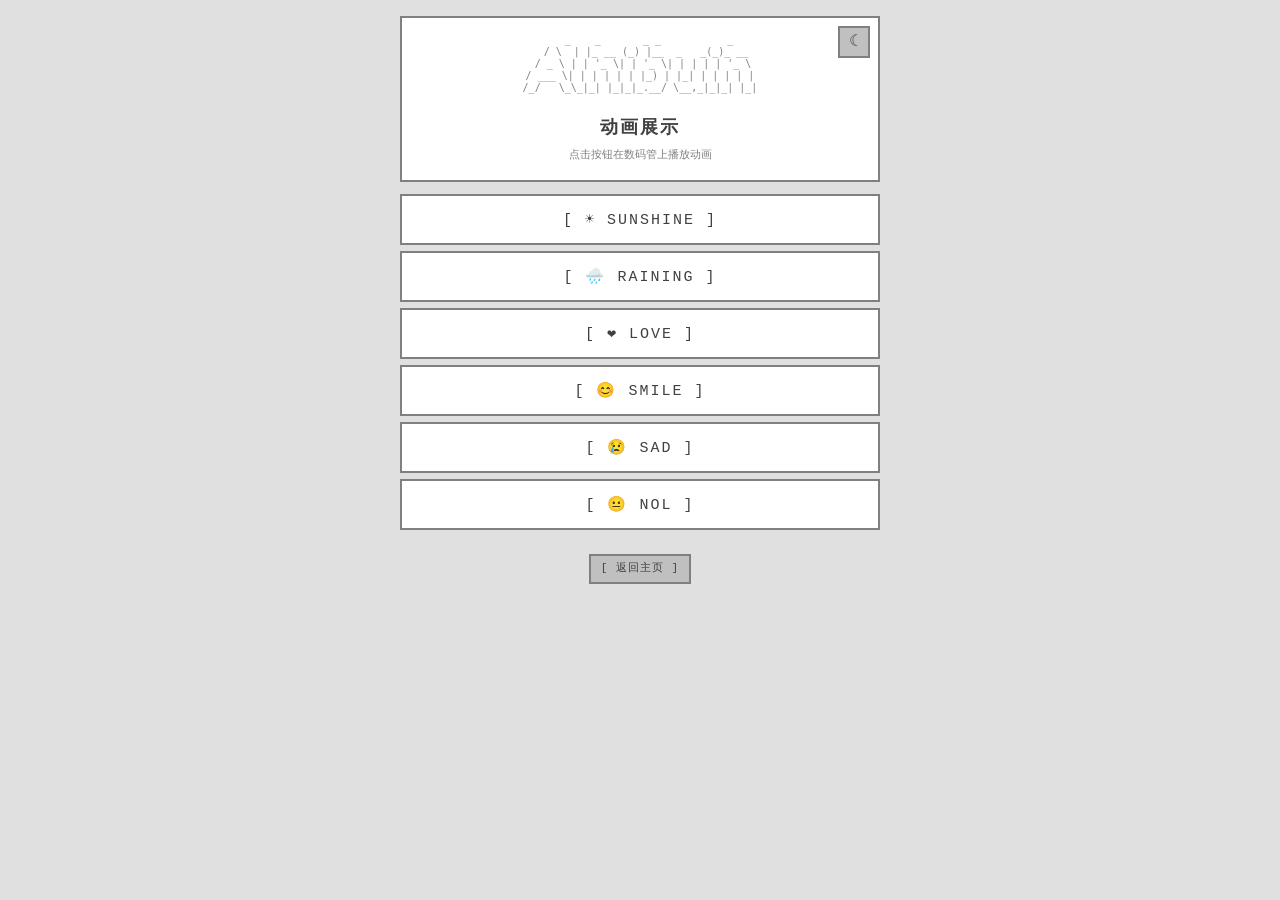
<file: data/animations.html>
<!DOCTYPE html>
<html lang="zh-CN">
<head>
    <meta charset="UTF-8">
    <meta name="viewport" content="width=device-width, initial-scale=1.0">
    <title>CLOCK - 动画展示</title>
    <link rel="stylesheet" href="style.css">
</head>
<body>
    <div class="container">
        <header>
            <pre class="logo">
   _    _       _ _           _
  / \  | |_ __ (_) |__  _   _(_)_ __
 / _ \ | | '_ \| | '_ \| | | | | '_ \
/ ___ \| | | | | | |_) | |_| | | | | |
/_/   \_\_|_| |_|_|_.__/ \__,_|_|_| |_|
            </pre>
            <h1>动画展示</h1>
            <p class="subtitle">点击按钮在数码管上播放动画</p>
        </header>

        <div class="anim-grid">
            <button class="btn btn-large btn-anim" data-type="0">[ ☀️ Sunshine ]</button>
            <button class="btn btn-large btn-anim" data-type="1">[ 🌧️ Raining  ]</button>
            <button class="btn btn-large btn-anim" data-type="2">[ ❤️ Love      ]</button>
            <button class="btn btn-large btn-anim" data-type="3">[ 😊 Smile     ]</button>
            <button class="btn btn-large btn-anim" data-type="4">[ 😢 Sad       ]</button>
            <button class="btn btn-large btn-anim" data-type="5">[ 😐 Nol       ]</button>
        </div>

        <div id="status" class="status-panel" style="display:none;">
            <div class="status-row">
                <span id="statusMsg" class="value">动画已触发</span>
            </div>
        </div>

        <footer>
            <a href="index.html" class="btn btn-sm">[ 返回主页 ]</a>
        </footer>
    </div>

    <script src="script.js"></script>
    <script>
        document.querySelectorAll('.btn-anim').forEach(btn => {
            btn.addEventListener('click', async () => {
                const type = parseInt(btn.dataset.type);
                const status = document.getElementById('status');
                const msg = document.getElementById('statusMsg');
                try {
                    await fetchJson('/api/display/animation', 'POST', { type });
                    status.style.display = 'block';
                    msg.textContent = '✅ ' + btn.textContent.trim() + ' 已触发';
                    msg.style.color = 'var(--text-body)';
                } catch (e) {
                    status.style.display = 'block';
                    msg.textContent = '❌ 请求失败: ' + e.message;
                    msg.style.color = '#CC0000';
                }
                setTimeout(() => { status.style.display = 'none'; }, 3000);
            });
        });
    </script>
</body>
</html>
</file>
<file: data/style.css>
/*
 * style.css — 白灰像素复古风格（支持暗色主题）
 *
 * 色板: #FFF(白) #E0E0E0(浅灰) #C0C0C0(中灰) #808080(深灰) #404040(暗灰)
 * 字体: 系统等宽字体
 * 设计: 无圆角、实线边框、像素风格按钮
 *
 * 暗色主题：系统自动（prefers-color-scheme）或手动切换（.dark class）
 */

/* ============================================================
   CSS 自定义属性（亮色主题默认值）
   ============================================================ */

:root {
    --bg-body: #E0E0E0;
    --bg-panel: #FFFFFF;
    --bg-input: #FFFFFF;
    --bg-input-focus: #F8F8F8;
    --bg-btn: #C0C0C0;
    --bg-btn-hover: #D0D0D0;
    --bg-btn-primary: #808080;
    --bg-btn-primary-hover: #707070;
    --bg-btn-anim: #FFFFFF;
    --bg-display-preview: #404040;
    --bg-network-row-hover: #E0E0E0;
    --bg-network-row-selected: #808080;

    --text-body: #404040;
    --text-heading: #404040;
    --text-muted: #808080;
    --text-btn: #404040;
    --text-btn-primary: #FFFFFF;
    --text-btn-active: #FFFFFF;
    --text-btn-disabled: #C0C0C0;
    --text-display-preview: #FFFFFF;
    --text-network-row-selected: #FFFFFF;

    --border-panel: #808080;
    --border-input: #808080;
    --border-input-focus: #404040;
    --border-btn: #808080;
    --border-btn-disabled: #C0C0C0;
    --border-subtle: #C0C0C0;
    --border-list: #E0E0E0;

    --footer-color: #C0C0C0;
    --accent: #808080;
    --heading-underline: #C0C0C0;
    --network-list-border: #C0C0C0;
}

/* ============================================================
   暗色主题（系统自动 + 手动）
   ============================================================ */

@media (prefers-color-scheme: dark) {
    :root {
        --bg-body: #1a1a1a;
        --bg-panel: #252525;
        --bg-input: #1a1a1a;
        --bg-input-focus: #222;
        --bg-btn: #3a3a3a;
        --bg-btn-hover: #4a4a4a;
        --bg-btn-primary: #555;
        --bg-btn-primary-hover: #666;
        --bg-btn-anim: #252525;
        --bg-display-preview: #0a0a0a;
        --bg-network-row-hover: #333;
        --bg-network-row-selected: #555;

        --text-body: #d0d0d0;
        --text-heading: #d0d0d0;
        --text-muted: #888;
        --text-btn: #d0d0d0;
        --text-btn-primary: #fff;
        --text-btn-active: #fff;
        --text-btn-disabled: #555;
        --text-display-preview: #d0d0d0;
        --text-network-row-selected: #fff;

        --border-panel: #555;
        --border-input: #555;
        --border-input-focus: #888;
        --border-btn: #666;
        --border-btn-disabled: #444;
        --border-subtle: #444;
        --border-list: #333;

        --footer-color: #555;
        --accent: #888;
        --heading-underline: #444;
        --network-list-border: #444;
    }
}

/* 手动切换（JS 在 <html> 上加 .dark class） */
:root.dark {
    --bg-body: #1a1a1a;
    --bg-panel: #252525;
    --bg-input: #1a1a1a;
    --bg-input-focus: #222;
    --bg-btn: #3a3a3a;
    --bg-btn-hover: #4a4a4a;
    --bg-btn-primary: #555;
    --bg-btn-primary-hover: #666;
    --bg-btn-anim: #252525;
    --bg-display-preview: #0a0a0a;
    --bg-network-row-hover: #333;
    --bg-network-row-selected: #555;

    --text-body: #d0d0d0;
    --text-heading: #d0d0d0;
    --text-muted: #888;
    --text-btn: #d0d0d0;
    --text-btn-primary: #fff;
    --text-btn-active: #fff;
    --text-btn-disabled: #555;
    --text-display-preview: #d0d0d0;
    --text-network-row-selected: #fff;

    --border-panel: #555;
    --border-input: #555;
    --border-input-focus: #888;
    --border-btn: #666;
    --border-btn-disabled: #444;
    --border-subtle: #444;
    --border-list: #333;

    --footer-color: #555;
    --accent: #888;
    --heading-underline: #444;
    --network-list-border: #444;
}

/* ============================================================
   基础重置
   ============================================================ */

*, *::before, *::after {
    box-sizing: border-box;
    margin: 0;
    padding: 0;
}

body {
    font-family: "Courier New", Courier, monospace;
    background-color: var(--bg-body);
    color: var(--text-body);
    line-height: 1.6;
    min-height: 100vh;
    padding: 16px;
}

/* ============================================================
   布局
   ============================================================ */

.container {
    max-width: 480px;
    margin: 0 auto;
}

/* ============================================================
   头部
   ============================================================ */

header {
    background: var(--bg-panel);
    border: 2px solid var(--border-panel);
    padding: 16px;
    margin-bottom: 12px;
    text-align: center;
    position: relative;
}

header h1 {
    font-size: 18px;
    font-weight: bold;
    text-transform: uppercase;
    letter-spacing: 2px;
    color: var(--text-heading);
}

.logo {
    font-size: 10px;
    line-height: 1.2;
    color: var(--text-muted);
    margin-bottom: 8px;
    text-align: center;
}

.subtitle {
    font-size: 11px;
    color: var(--text-muted);
    margin-top: 4px;
}

/* ============================================================
   主题切换按钮
   ============================================================ */

.theme-toggle {
    position: absolute;
    top: 8px;
    right: 8px;
    width: 32px;
    height: 32px;
    font-family: "Courier New", Courier, monospace;
    font-size: 16px;
    background: var(--bg-btn);
    color: var(--text-btn);
    border: 2px solid var(--border-btn);
    cursor: pointer;
    line-height: 1;
    padding: 0;
    display: flex;
    align-items: center;
    justify-content: center;
    transition: background 0.1s;
    z-index: 10;
}

.theme-toggle:hover {
    background: var(--bg-btn-hover);
}

.theme-toggle:active {
    background: var(--accent);
    color: var(--text-btn-active);
}

/* ============================================================
   面板
   ============================================================ */

.panel {
    background: var(--bg-panel);
    border: 2px solid var(--border-panel);
    padding: 16px;
    margin-bottom: 12px;
}

.panel h2 {
    font-size: 14px;
    text-transform: uppercase;
    letter-spacing: 1px;
    color: var(--text-muted);
    margin-bottom: 12px;
    padding-bottom: 8px;
    border-bottom: 2px solid var(--heading-underline);
}

.status-panel {
    background: var(--bg-panel);
    border: 2px solid var(--border-panel);
    padding: 12px 16px;
    margin-bottom: 12px;
}

.status-row, .network-row {
    display: flex;
    justify-content: space-between;
    align-items: center;
    padding: 4px 0;
    font-size: 13px;
}

.label {
    color: var(--text-muted);
    text-transform: uppercase;
    font-size: 11px;
    letter-spacing: 1px;
}

.value {
    font-weight: bold;
}

.hint {
    font-size: 11px;
    color: var(--text-muted);
    margin-top: 8px;
}

/* ============================================================
   按钮
   ============================================================ */

.btn {
    display: inline-block;
    font-family: "Courier New", Courier, monospace;
    font-size: 13px;
    background: var(--bg-btn);
    color: var(--text-btn);
    border: 2px solid var(--border-btn);
    padding: 8px 16px;
    cursor: pointer;
    text-transform: uppercase;
    text-decoration: none;
    letter-spacing: 1px;
    transition: background 0.1s;
}

.btn:hover {
    background: var(--bg-btn-hover);
}

.btn:active {
    background: var(--accent);
    color: var(--text-btn-active);
}

.btn:disabled {
    background: var(--bg-body);
    color: var(--text-btn-disabled);
    border-color: var(--border-btn-disabled);
    cursor: not-allowed;
}

.btn-primary {
    background: var(--bg-btn-primary);
    color: var(--text-btn-primary);
}

.btn-primary:hover {
    background: var(--bg-btn-primary-hover);
}

.btn-large {
    display: block;
    width: 100%;
    padding: 14px;
    font-size: 16px;
    margin-bottom: 8px;
    text-align: center;
}

.btn-sm {
    font-size: 11px;
    padding: 4px 10px;
}

/* ============================================================
   导航菜单
   ============================================================ */

.menu {
    margin-bottom: 12px;
}

/* ============================================================
   表单
   ============================================================ */

.form-group {
    margin-bottom: 10px;
}

.form-group label {
    display: block;
    font-size: 11px;
    color: var(--text-muted);
    text-transform: uppercase;
    letter-spacing: 1px;
    margin-bottom: 4px;
}

.input {
    width: 100%;
    font-family: "Courier New", Courier, monospace;
    font-size: 14px;
    background: var(--bg-input);
    color: var(--text-body);
    border: 2px solid var(--border-input);
    padding: 8px 10px;
    outline: none;
}

.input:focus {
    border-color: var(--border-input-focus);
    background: var(--bg-input-focus);
}

.input-number {
    font-size: 28px;
    text-align: center;
    letter-spacing: 4px;
}

/* ============================================================
   WiFi 网络列表
   ============================================================ */

.network-list {
    max-height: 200px;
    overflow-y: auto;
    border: 2px solid var(--network-list-border);
    margin-top: 8px;
}

.network-row {
    padding: 6px 10px;
    cursor: pointer;
    font-size: 12px;
    border-bottom: 1px solid var(--border-list);
}

.network-row:hover {
    background: var(--bg-network-row-hover);
}

.network-row.selected {
    background: var(--bg-network-row-selected);
    color: var(--text-network-row-selected);
}

.rssi {
    font-size: 10px;
    color: var(--text-muted);
}

/* ============================================================
   数码管预览
   ============================================================ */

.display-preview {
    background: var(--bg-display-preview);
    color: var(--text-display-preview);
    font-family: "Courier New", Courier, monospace;
    font-size: 14px;
    line-height: 1.3;
    padding: 12px;
    margin: 8px 0;
    text-align: center;
    border: 2px solid var(--border-panel);
}

/* ============================================================
   页脚
   ============================================================ */

footer {
    text-align: center;
    padding: 12px;
    font-size: 10px;
    color: var(--footer-color);
}

/* ============================================================
   配置面板
   ============================================================ */

.config-panel {
    background: var(--bg-panel);
    border: 2px solid var(--border-panel);
    padding: 12px 16px;
    margin-bottom: 12px;
}

.config-panel h2 {
    font-size: 14px;
    text-transform: uppercase;
    letter-spacing: 1px;
    color: var(--text-muted);
    margin-bottom: 12px;
    padding-bottom: 8px;
    border-bottom: 2px solid var(--heading-underline);
}

.config-row {
    display: flex;
    align-items: center;
    gap: 8px;
    padding: 4px 0;
    font-size: 13px;
}

.config-row input[type="range"] {
    flex: 1;
    max-width: 180px;
    accent-color: var(--accent);
}

.config-row select {
    font-family: "Courier New", Courier, monospace;
    font-size: 12px;
    background: var(--bg-input);
    color: var(--text-body);
    border: 2px solid var(--border-input);
    padding: 2px 4px;
}

/* ============================================================
   动画展示页
   ============================================================ */

.anim-grid {
    margin-bottom: 12px;
}

.anim-grid .btn-large {
    margin-bottom: 6px;
    font-size: 15px;
    letter-spacing: 2px;
}

.btn-anim {
    background: var(--bg-btn-anim);
    border-color: var(--border-panel);
}

.btn-anim:hover {
    background: var(--bg-btn-hover);
}

.btn-anim:active {
    background: var(--accent);
    color: var(--text-btn-active);
}

.config-row input[type="checkbox"] {
    width: 18px;
    height: 18px;
    accent-color: var(--accent);
}

.night-times {
    margin-top: 4px;
    padding-left: 16px;
}

/* ============================================================
   响应式（小屏手机）
   ============================================================ */

@media (max-width: 360px) {
    body {
        padding: 8px;
    }
    header h1 {
        font-size: 16px;
    }
    .btn-large {
        font-size: 14px;
        padding: 12px;
    }
}
</file>
